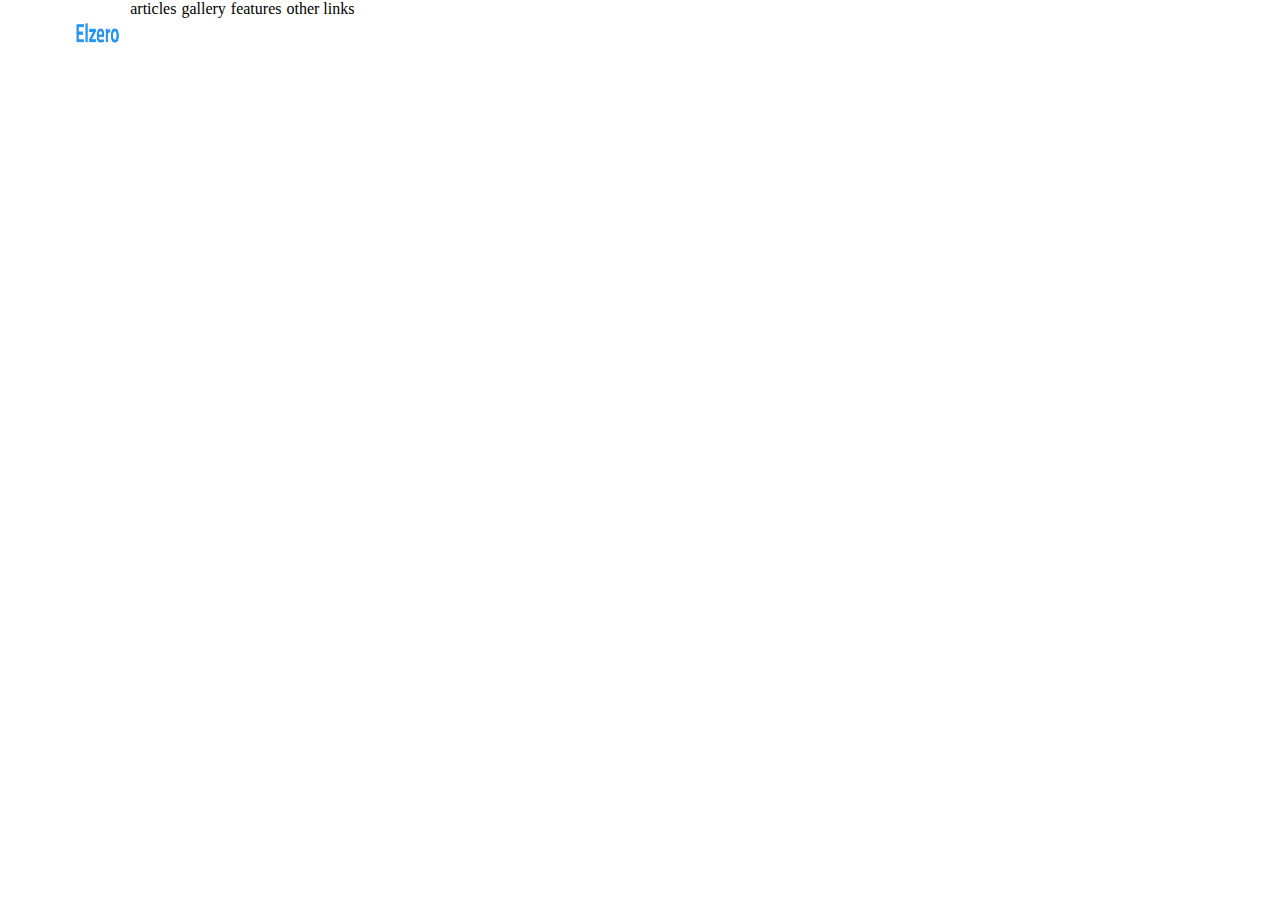
<file: template 3/elze.html>
<!DOCTYPE html>
<html lang="en">
<head>
    <meta charset="UTF-8">
    <meta name="viewport" content="width=device-width, initial-scale=1.0">
      <link href="elze.css" rel="stylesheet">
    <link rel="preconnect" href="https:// s.googleapis.com">
<link rel="preconnect" href="https://fonts.gstatic.com">
<link rel="stylesheet" href="all.min.css">
<link href="https://fonts.googleapis.com/css2?family=open+Sans:ital,wght@0,100..900;1,100..900&display=swap" rel="stylesheet">
    <link rel="stylesheet" href="normalize.css">
    <title>Document</title>
</head>
<body>
    <header>
        <div class="container">
            <div class="logo">
                <img src="Screenshot 2025-08-25 161709.png" alt="">
            </div>
            <div class="links">
                <ul>
                    <li>articles</li>
                    <li>gallery</li>
                    <li>features</li>
                    <li>other links</li>
                </ul>
            </div>
        </div>
    </header>
</body>
</html>
</file>
<file: template 3/elze.css>
*{
    box-sizing: border-box;
    padding: 0;
    margin: 0;
}
header .container{
    display: flex;
}
header .logo {
    width: 5vw;
    height: 5vw;

}
header .logo img{
    width: 100%;
    height: 100%;
}
header .links ul{
    display: flex;
    gap: 5px;
}
</file>
